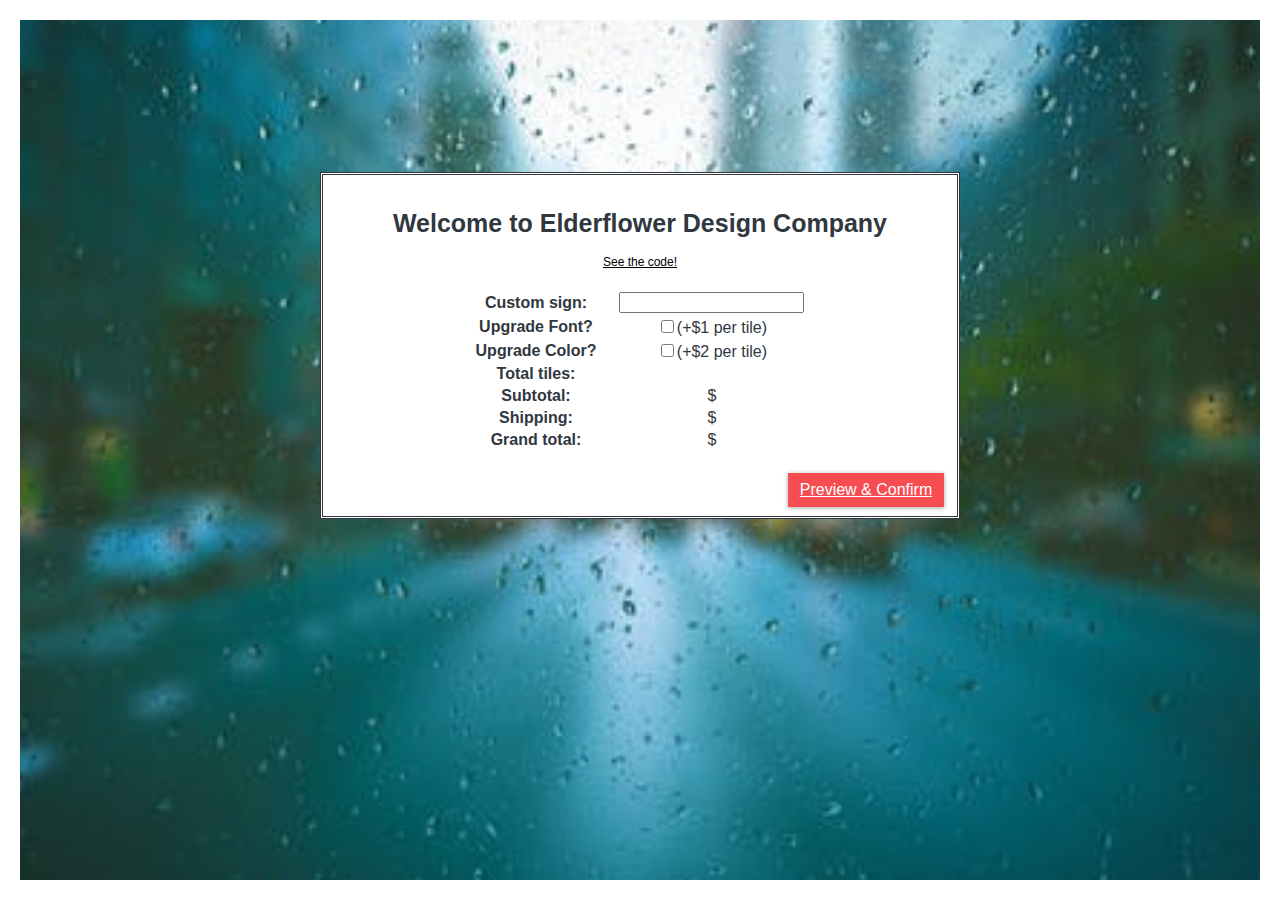
<file: index.html>
<!DOCTYPE html>
<html lang="en" >
  <head>
    <title>Elderflower</title>
    <meta charset="UTF-8">
    <meta name="viewport" content="width=device-width, initial-scale=1">
    <link rel="stylesheet" href="css/style.css">
    <!--Tanner Russell
    Created: November 4, 2019
    Version 1.0 -->
  </head>
  <body>
    <h1>Elderflower</h1>
    <div id="content">
      <div id="greeting" class="message">Welcome to Elderflower Design Company</div>
      <div id="seeCode"><a href="https://github.com/tannerussell/Dev9Jquery" id="codeLink" target="_blank">See the code!</a></div>
      <table>
        <tr>
          <td>Custom sign: </td>
          <td id="userSign">
            <input id="userSignInput" type="text">
          </td>
        </tr>
        <tr>
          <td>Upgrade Font?</td>
          <td><input id="userFontInput" type="checkbox">(+$1 per tile)
          </td>
        </tr>
        <tr>
          <td>Upgrade Color?</td>
          <td><input id="userColorInput" type="checkbox">(+$2 per tile)
          </td>
        </tr>
        <tr>
          <td>Total tiles: </td>
          <td id="tiles"></td>
        </tr>
        <tr>
          <td>Subtotal: </td>
          <td id="subTotal">$</td>
        </tr>
        <tr>
          <td>Shipping: </td>
          <td id="shipping">$</td>
        </tr>
        <tr>
          <td>Grand total: </td>
          <td id="grandTotal">$</td>
        </tr>
      </table>
      <a href="#" id="confirmOrder" class="action">Preview & Confirm</a>
    </div>
    <div id="previewScreen">
      <div id="previewHeader">Order Confirmation</div>
      <div id="defaultMsg">Oops! Something went wrong. Please try again</div>
      <a href="#" id="cancelButton">
        <div id="cancelPreview">CANCEL</div>
      </a>
      <a href="#" id="confirmButton">
        <div id="confirmPreview">CONFIRM</div>
      </a>
    </div>
    <script src='https://cdnjs.cloudflare.com/ajax/libs/jquery/3.3.1/jquery.min.js'></script>
    <script  src="js/script.js"></script>
  </body>
</html>
</file>
<file: css/style.css>
@import url("https://fonts.googleapis.com/css?family=Merriweather");

html {
  height: 100%;
}

body {
  background-color: #b6a996;
  background: url(../img/rain.jpg)
    no-repeat center center fixed;
  -webkit-background-size: cover;
  -moz-background-size: cover;
  -o-background-size: cover;
  background-size: cover;
  font-family: helvetica, arial, sans-serif;
  font-size: 100%;
  margin: 0px;
  padding: 0px;
  text-align: center;
  min-height: 100%;
}

#content {
  background-color: #fff;
  border: 3px double #31373f;
  color: #31373f;
  display: inline-block;
  padding: 30px 50px;
  margin: 20px auto 50px auto;
  max-width: 580px;
  min-height: 4em;
  overflow: auto;
  text-align: center;
}

h1,
h2 {
  text-indent: 100%;
  white-space: nowrap;
  overflow: hidden;
}

h1 {
  width: 278px;
  height: 112px;
  margin: 0px auto 0px auto;
  padding-top: 40px;
  background: url("http://javascriptbook.com/code/c02/images/elderflower-logo.png")
    no-repeat bottom center;
}

h2 {
  width: 286px;
  height: 18px;
  margin: 0px auto 20px auto;
  color: white;
  background: url("http://javascriptbook.com/code/c02/images/custom-sign.png")
    no-repeat center center;
}

#title {
  font-size: 120%;
  font-weight: bold;
  color: gray;
}

#cost,
.action {
  background-color: #f84c53;
  color: #fff;
  width: auto;
  height: 1 em;
  padding: 0.5em 0.75em;
  float: right;
}
#cost {
  position: relative;
  top: 1em;
  right: 2em;
}
.action {
  position: relative;
  top: 1.3em;
  right: -2.3em;
  box-shadow: 0 1px 6px rgba(0, 0, 0, 0.12), 0 1px 4px rgba(0, 0, 0, 0.24);
}

#note {
  background-color: #31373f;
  border-radius: 0.5em;
  color: #e3bb5a;
  padding: 0.5em 1em;
  margin-top: 1em;
/*   text-transform: uppercase; */
  display: inline-block;
}


.true,
.false {
  background: url("http://javascriptbook.com/code/c02/images/tick-cross.png");
  display: inline-block;
  float: right;
  height: 25px;
  width: 25px;
}
.false {
  background-position: 0px -25px;
}

.message {
  font-weight: bold;
  line-height: 1.5em;
  height: 2em;
  display: block;
  clear: left;
  min-width: 10em;
}


.number {
  text-align: left;
}

table {
  margin: 20px 100px 0px 100px;
}

tr td:first-child {
  font-weight: bold;
  padding-right: 20px;
}

body:before,
body:after {
  content: "";
  position: fixed;
  background: #fff;
  left: 0;
  right: 0;
  height: 20px;
}

body:before {
  top: 0;
}

body:after {
  bottom: 0;
}

body {
  border-left: 20px solid #fff;
  border-right: 20px solid #fff;
}

#previewScreen {
  width: 400px;
  height: 250px;
  background-color: #747474;
  color: #fff;
  box-shadow: 0 1px 6px rgba(0, 0, 0, 0.12), 0 1px 4px rgba(0, 0, 0, 0.24);
  margin: auto;
  -webkit-transform: translateY(-120%);
  -ms-transform: translateY(-120%);
  position: relative;
  display: inline-block;
  padding: 30px 50px;
  text-align: center;
  display: none;
  overflow: hidden;
}

#confirmButton, #cancelButton {
  position: absolute;
  display: inline-block;
  left: 70%;
  bottom: 15px;
  width: 100px;
  height: 30px;
  background-color: #A9FF8B;
  vertical-align: middle;
  line-height: 30px;
  font-weight: bold;
  color: #474747;
  box-shadow: 0 1px 6px rgba(0, 0, 0, 0.12), 0 1px 4px rgba(0, 0, 0, 0.24);
}

#cancelButton {
   left: 10%;
   background-color: #FF8B8B;
}

#previewHeader {
  font-size: 30px;
  text-decoration: underline;
}

#defaultMsg {
  margin-top: 60px;
  font-size: 20px;
  background-color: white;
  height: 60px;
  width: 400px;
  color: black;
  line-height: 60px;
  border-radius: 15px;
  box-shadow: 0 1px 6px rgba(0, 0, 0, 0.12), 0 1px 4px rgba(0, 0, 0, 0.24);
}

#confirmButton:hover, #cancelButton:hover {
  box-shadow: 0 5px 5px 0 rgba(0,0,0,0.20), 0 17px 50px 0 rgba(0,0,0,0.19);
  color: black;
}

#greeting {
  font-size: 25px;
}

#confirmOrder:hover {
  box-shadow: 0 5px 5px 0 rgba(0,0,0,0.30), 0 17px 50px 0 rgba(0,0,0,0.25);
}

.deluxeFont {
  font-family: fantasy, cursive, serif;
}

.deluxeColor {
  border: purple 8px solid;
}

.thanksForPurchase {
  font-size: 36px;
  text-align: center;
  line-height: 60px; 
  vertical-align: middle; 
}

#seeCode {
  display: block;
  clear: left;
  font-size: 12px;
  color: black;
}
  
#seeCode a:link,#seeCode a:visited, #seeCode a:active { color: #000; }
#seeCode a:hover { font-weight: bold; }
</file>
